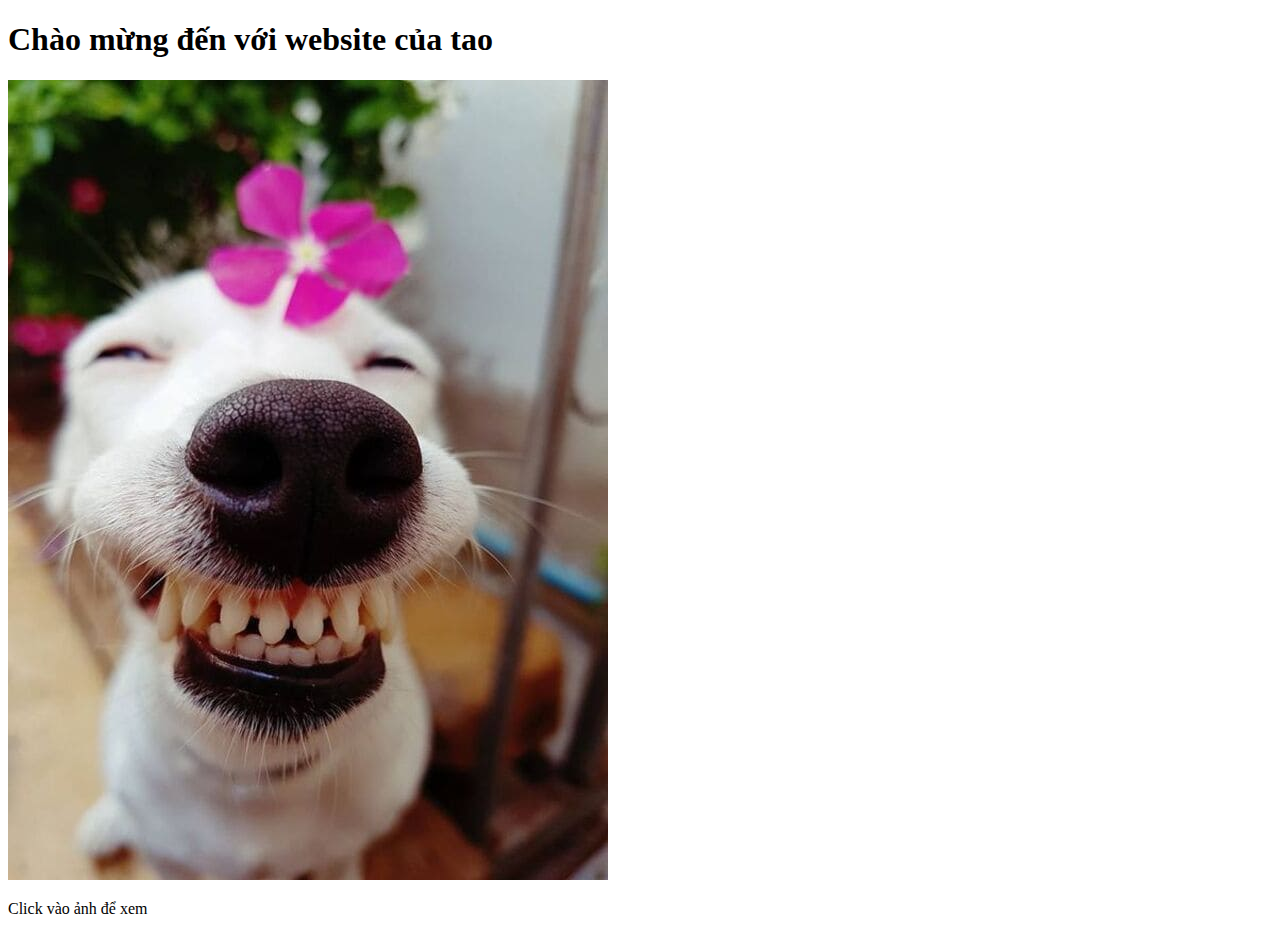
<file: index.html>
<!DOCTYPE html>
<html lang="vi">
  <head>
    <meta charset="UTF-8" />
    <meta name="viewport" content="width=device-width, initial-scale=1.0" />
    <link rel="stylesheet" href="style.css" />
    <title>Web của tao</title>
  </head>
  <body>
    <h1>Chào mừng đến với website của tao</h1>
    <a href="./T1.html"
      ><img
        src="./bg/anh-che-cho-hai-huoc-cho-dien-thoai-4.jpg"
        alt="Ảnh con chó"
    /></a>
    <p>Click vào ảnh để xem</p>
  </body>
</html>
</file>
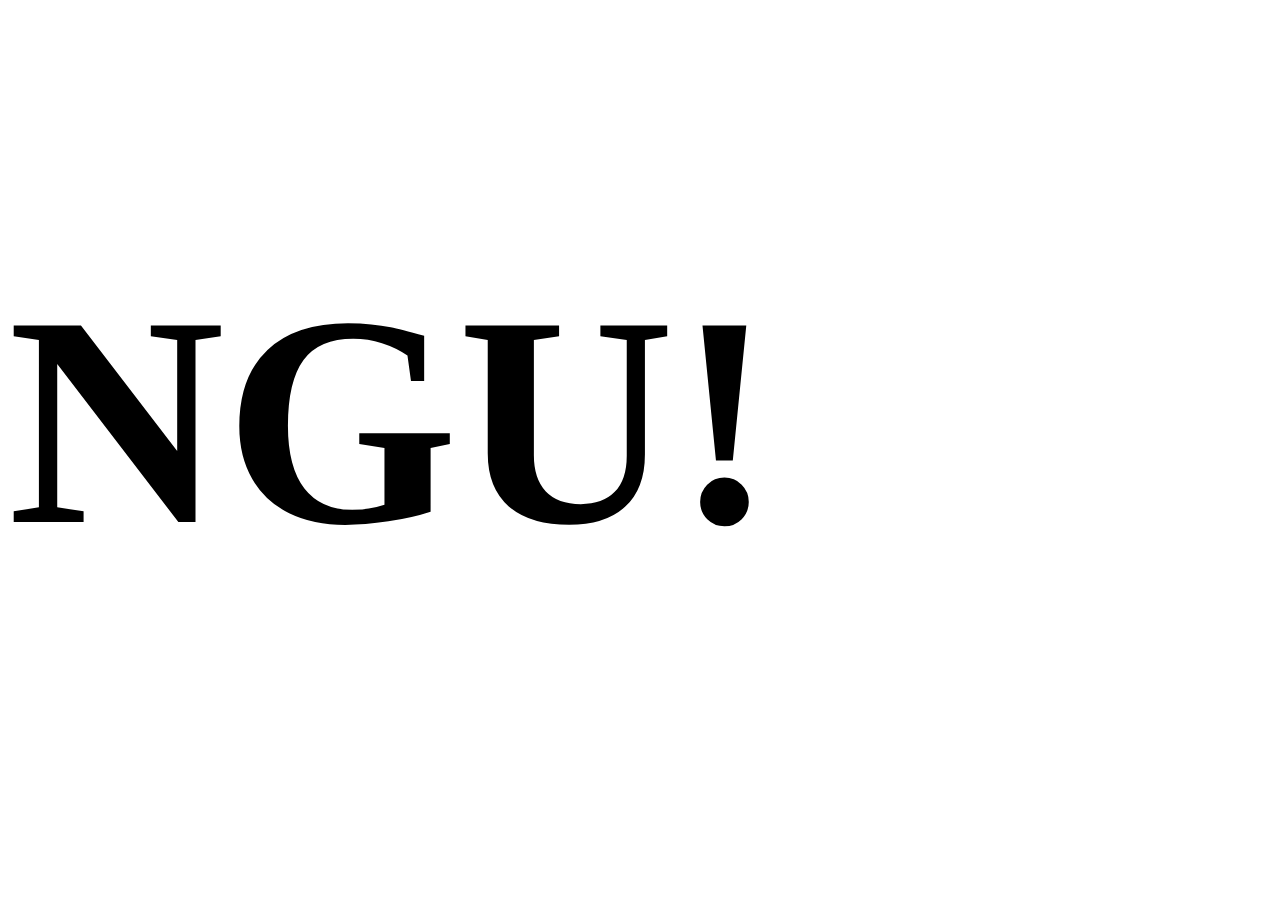
<file: T1.html>
<!DOCTYPE html>
<html lang="vi">
  <head>
    <meta charset="UTF-8" />
    <meta name="viewport" content="width=device-width, initial-scale=1.0" />
    <link rel="stylesheet" href="style.css" />
    <title>Lỏ</title>
  </head>
  <body>
    <h2>NGU!</h2>
  </body>
</html>
</file>
<file: style.css>
h2 {
  font-size: 300px;
}
</file>
